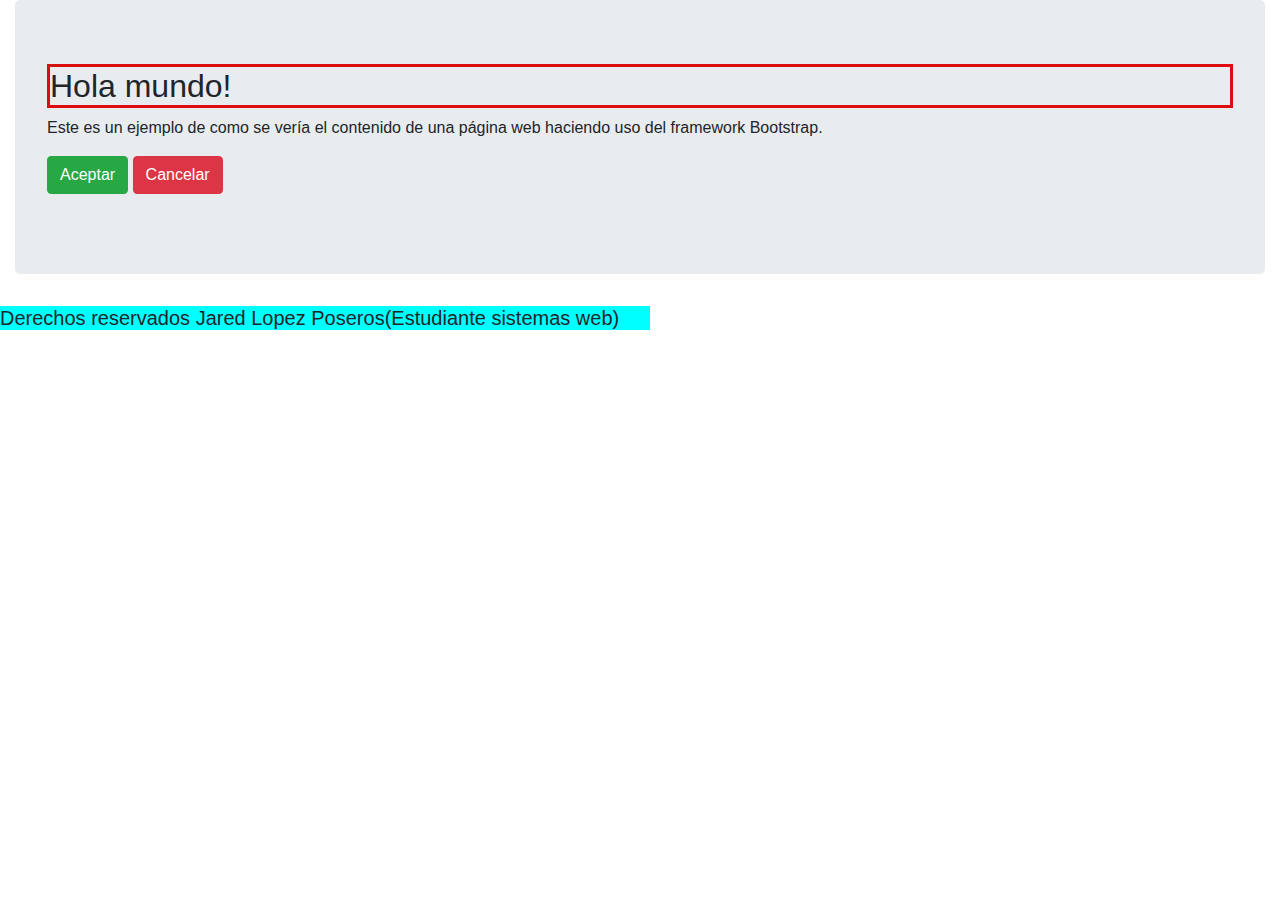
<file: Practica 1/index.html>
<!DOCTYPE html>
<html lang="en">
<head>
    <meta charset="UTF-8">
    <meta name="viewport" content="width=device-width, initial-scale=0.3">
    <title>Document</title>
    <link rel="stylesheet" href="https://stackpath.bootstrapcdn.com/bootstrap/4.5.2/css/bootstrap.min.css" integrity="sha384-JcKb8q3iqJ61gNV9KGb8thSsNjpSL0n8PARn9HuZOnIxN0hoP+VmmDGMN5t9UJ0Z" crossorigin="anonymous">
</head>
<body>
    <div class="container-fluid">
        <div class="row">
            <div class="col-md-12">
                <div class="jumbotron">
                    <h2 style="border: solid#DC0D10">
                        Hola mundo!
                        
                    </h2>
                    <p>
                        Este es un ejemplo de como se vería el contenido de una página web haciendo uso del framework Bootstrap.
                    </p>
                    <p>
                        <a class="btn btn-success btn-large" href="#">Aceptar</a>
                        <a class="btn btn-success btn-danger" href="#">Cancelar</a>
                    </p>
                </div>
            </div>
        </div>
    </div>
	<div style="background-size: cover">
	</div>
	<footer style="width: 650px"><h5 style="background-color: aqua">Derechos reservados Jared Lopez Poseros(Estudiante sistemas web)</h5></footer>
    <div.container-fluid><div.row><div.col-md-12><div.jumbotron><h2+p+p><a.btn.btn-success.btn-large+</a>
    <script src="https://code.jquery.com/jquery-3.5.1.slim.min.js" integrity="sha384-DfXdz2htPH0lsSSs5nCTpuj/zy4C+OGpamoFVy38MVBnE+IbbVYUew+OrCXaRkfj" crossorigin="anonymous"></script>
<script src="https://cdn.jsdelivr.net/npm/popper.js@1.16.1/dist/umd/popper.min.js" integrity="sha384-9/reFTGAW83EW2RDu2S0VKaIzap3H66lZH81PoYlFhbGU+6BZp6G7niu735Sk7lN" crossorigin="anonymous"></script>
<script src="https://stackpath.bootstrapcdn.com/bootstrap/4.5.2/js/bootstrap.min.js" integrity="sha384-B4gt1jrGC7Jh4AgTPSdUtOBvfO8shuf57BaghqFfPlYxofvL8/KUEfYiJOMMV+rV" crossorigin="anonymous"></script>
</body>
</html>
</file>
